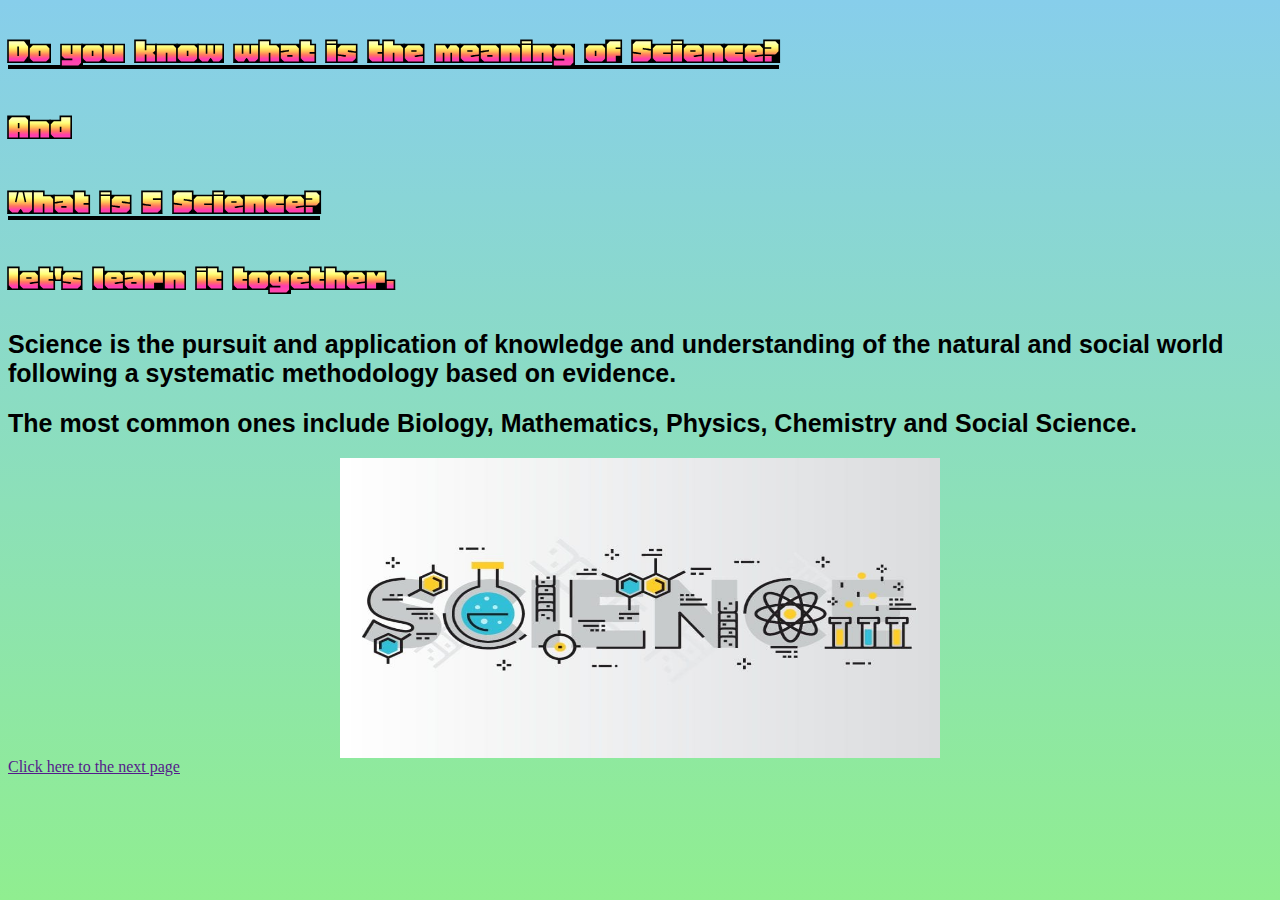
<file: index.html>
<!DOCTYPE html>
<html>
<head>
    <title>My Website</title>
    <link rel="stylesheet" type="text/css" href="index.css">
    <link href="https://fonts.googleapis.com/css2?family=Honk&family=Single+Day&display=swap" rel="stylesheet">
</head>
<body>
<h1><ins>Do you know what is the meaning of Science?</ins></h1>
<h1>And</h1>
<h1><ins>What is 5 Science?</ins></h1>
<h1><b>let's learn it together.</b></h2>
<h2><li>Science is the pursuit and application of knowledge and understanding of the natural and social world following a systematic methodology based on evidence.</li></h2>
<h2><li>The most common ones include Biology, Mathematics, Physics, Chemistry and Social Science.</li></h2>

<img src="Branches-of-Science.jpg"height=300 width="600"

</body>

<style>
    img{
        display: block;
        margin: auto;

    }
</style>

<a href="">Click here to the next page</a>
</file>
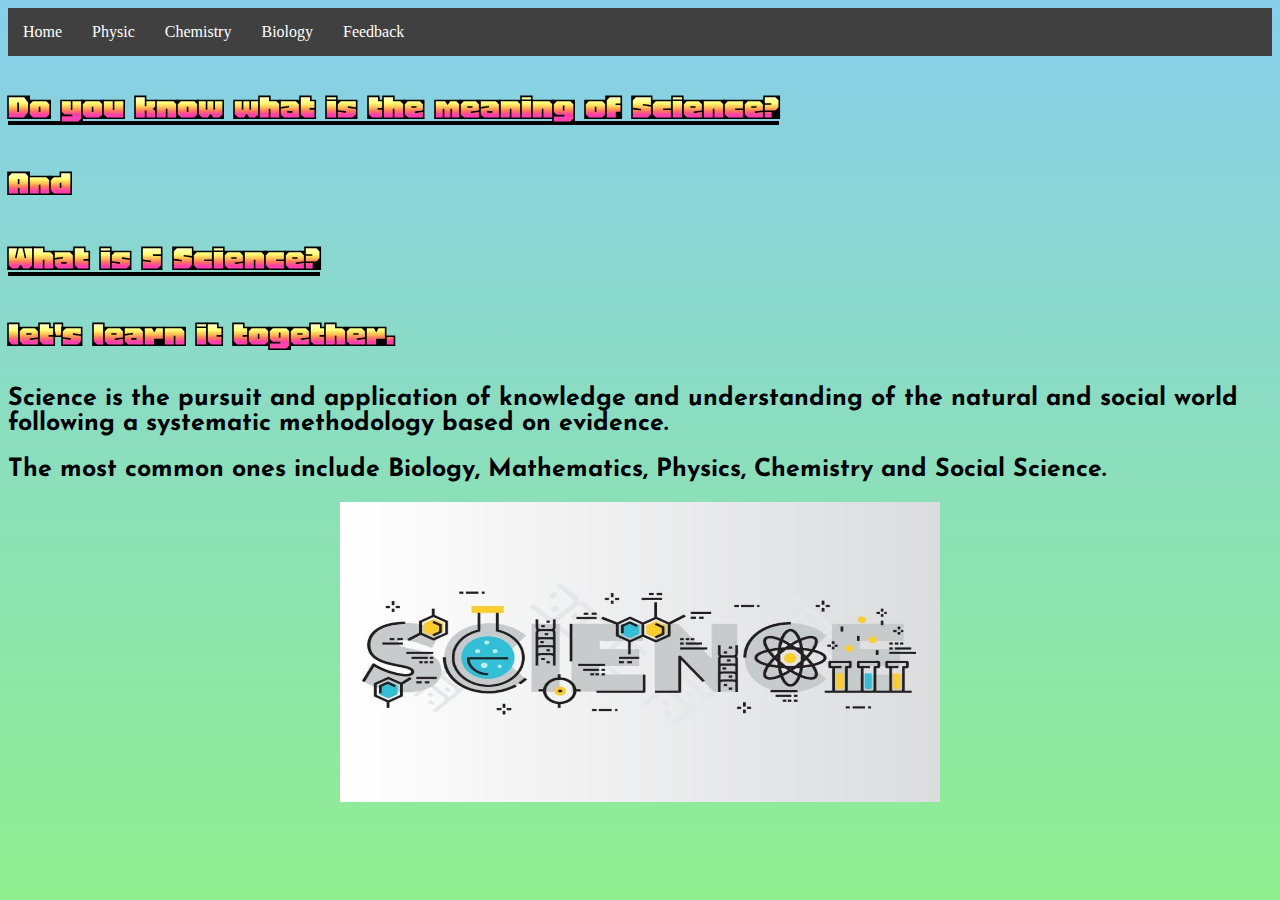
<file: firstpage.html>
<!DOCTYPE html>
<html>
<head>
    <title>My Website</title>
    <link rel="stylesheet" type="text/css" href="index.css">
    <link href="https://fonts.googleapis.com/css2?family=Honk:MORF@24&display=swap" rel="stylesheet">
    <link href="https://fonts.googleapis.com/css2?family=Honk:MORF@24&family=Josefin+Sans&display=swap" rel="stylesheet">
    <link href="https://fonts.googleapis.com/css2?family=Honk:MORF@24&family=Josefin+Sans&family=Rubik:wght@500&display=swap" rel="stylesheet">

    
   <nav class="navbar">
    <ul>
        <li><a href="firstpage.html">Home</a></li>
        <li><a href="secondpage.html">Physic</a></li>
        <li><a href="thridpage.html">Chemistry</a></li>
        <li><a href="fourthpage.html">Biology</a></li>
        <li><a href="feedback.html">Feedback</a></li>
    </ul>
   </nav>


</head>
<body>
<h1><ins>Do you know what is the meaning of Science?</ins></h1>
<h1>And</h1>
<h1><ins>What is 5 Science?</ins></h1>
<h1><b>let's learn it together.</b></h2>
<h2><li>Science is the pursuit and application of knowledge and understanding of the natural and social world following a systematic methodology based on evidence.</li></h2>
<h2><li>The most common ones include Biology, Mathematics, Physics, Chemistry and Social Science.</li></h2>

<img src="Branches-of-Science.jpg"height=300 width="600"

</body>

<style>
    img{
        display: block;
        margin: auto;

    }
</style>
</file>
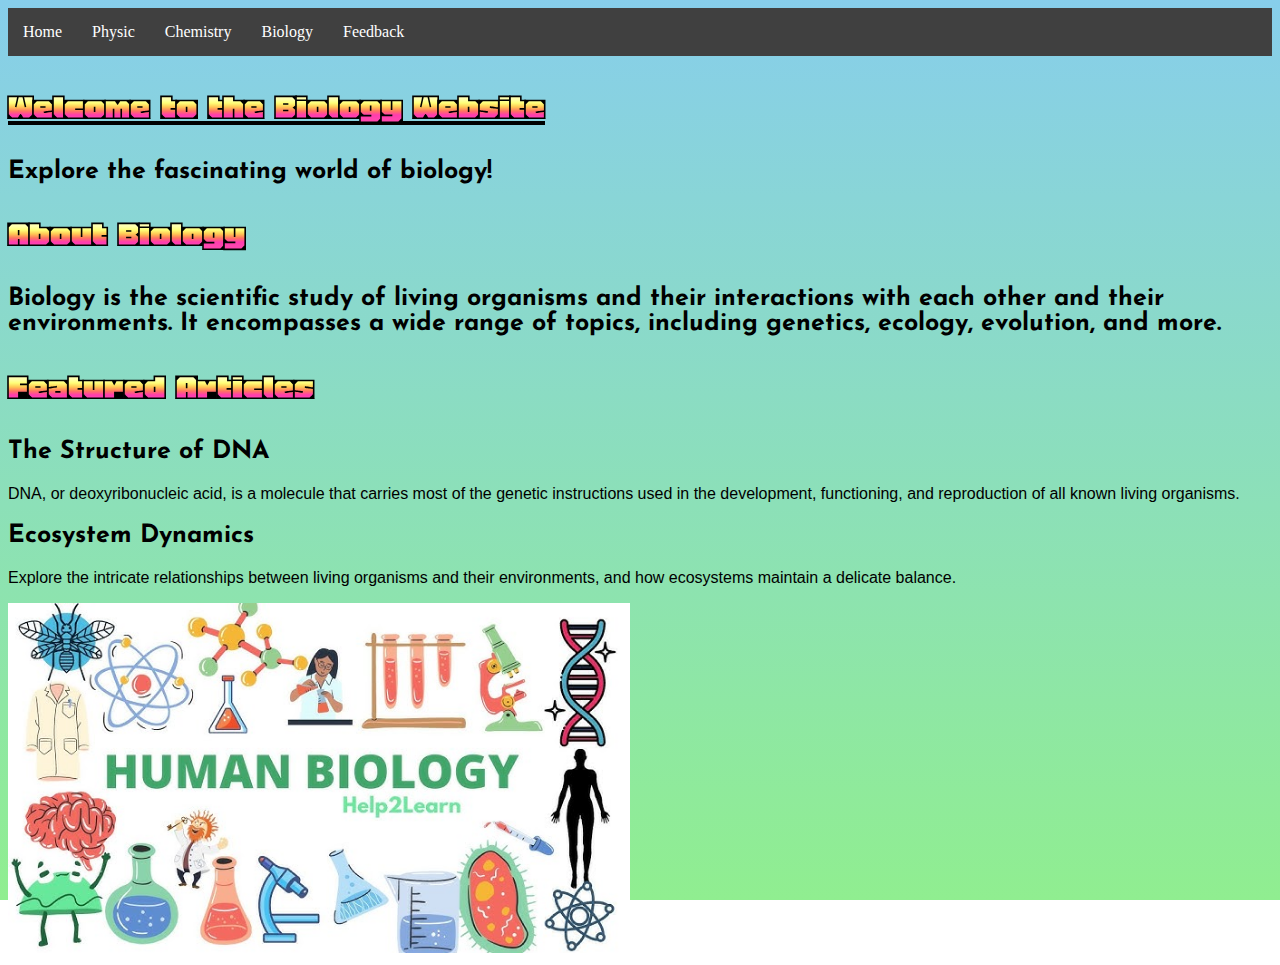
<file: fourthpage.html>
<!DOCTYPE html>
<html lang="en">
<head>
    <meta charset="UTF-8">
    <meta name="viewport" content="width=device-width, initial-scale=1.0">
    <link rel="stylesheet" type="text/css" href="index.css">
    <link href="https://fonts.googleapis.com/css2?family=Honk:MORF@24&display=swap" rel="stylesheet">
    <link href="https://fonts.googleapis.com/css2?family=Honk:MORF@24&family=Josefin+Sans&display=swap" rel="stylesheet"
    <link href="https://fonts.googleapis.com/css2?family=Honk:MORF@24&family=Josefin+Sans&family=Rubik:wght@500&display=swap" rel="stylesheet">

    <nav class="navbar">
        <ul>
            <li><a href="firstpage.html">Home</a></li>
            <li><a href="secondpage.html">Physic</a></li>
            <li><a href="thridpage.html">Chemistry</a></li>
            <li><a href="fourthpage.html">Biology</a></li>
            <li><a href="feedback.html">Feedback</a></li>
        </ul>
       </nav>
    

    <title>Biology</title>

</head>
<body>

    <header>
        <h1><ins>Welcome to the Biology Website</h1>
        <h2>Explore the fascinating world of biology!</h2>
    </header>

    <section>
        <h1>About Biology</h1>
        <h2>
            Biology is the scientific study of living organisms and their interactions with each other and their environments.
            It encompasses a wide range of topics, including genetics, ecology, evolution, and more.
        </h2>
    </section>

    <section>
        <h1>Featured Articles</h1>

        <article>
            <h2>The Structure of DNA</h2>
            <p>
                DNA, or deoxyribonucleic acid, is a molecule that carries most of the genetic instructions used in the development,
                functioning, and reproduction of all known living organisms.
            </p>
        </article>

        <article>
            <h2>Ecosystem Dynamics</h2>
            <p>
                Explore the intricate relationships between living organisms and their environments, and how ecosystems maintain a delicate balance.
            </p>
        <img src="hq720.jpg" height="350"
        </article>
    </section>

</body>
</html>
</file>
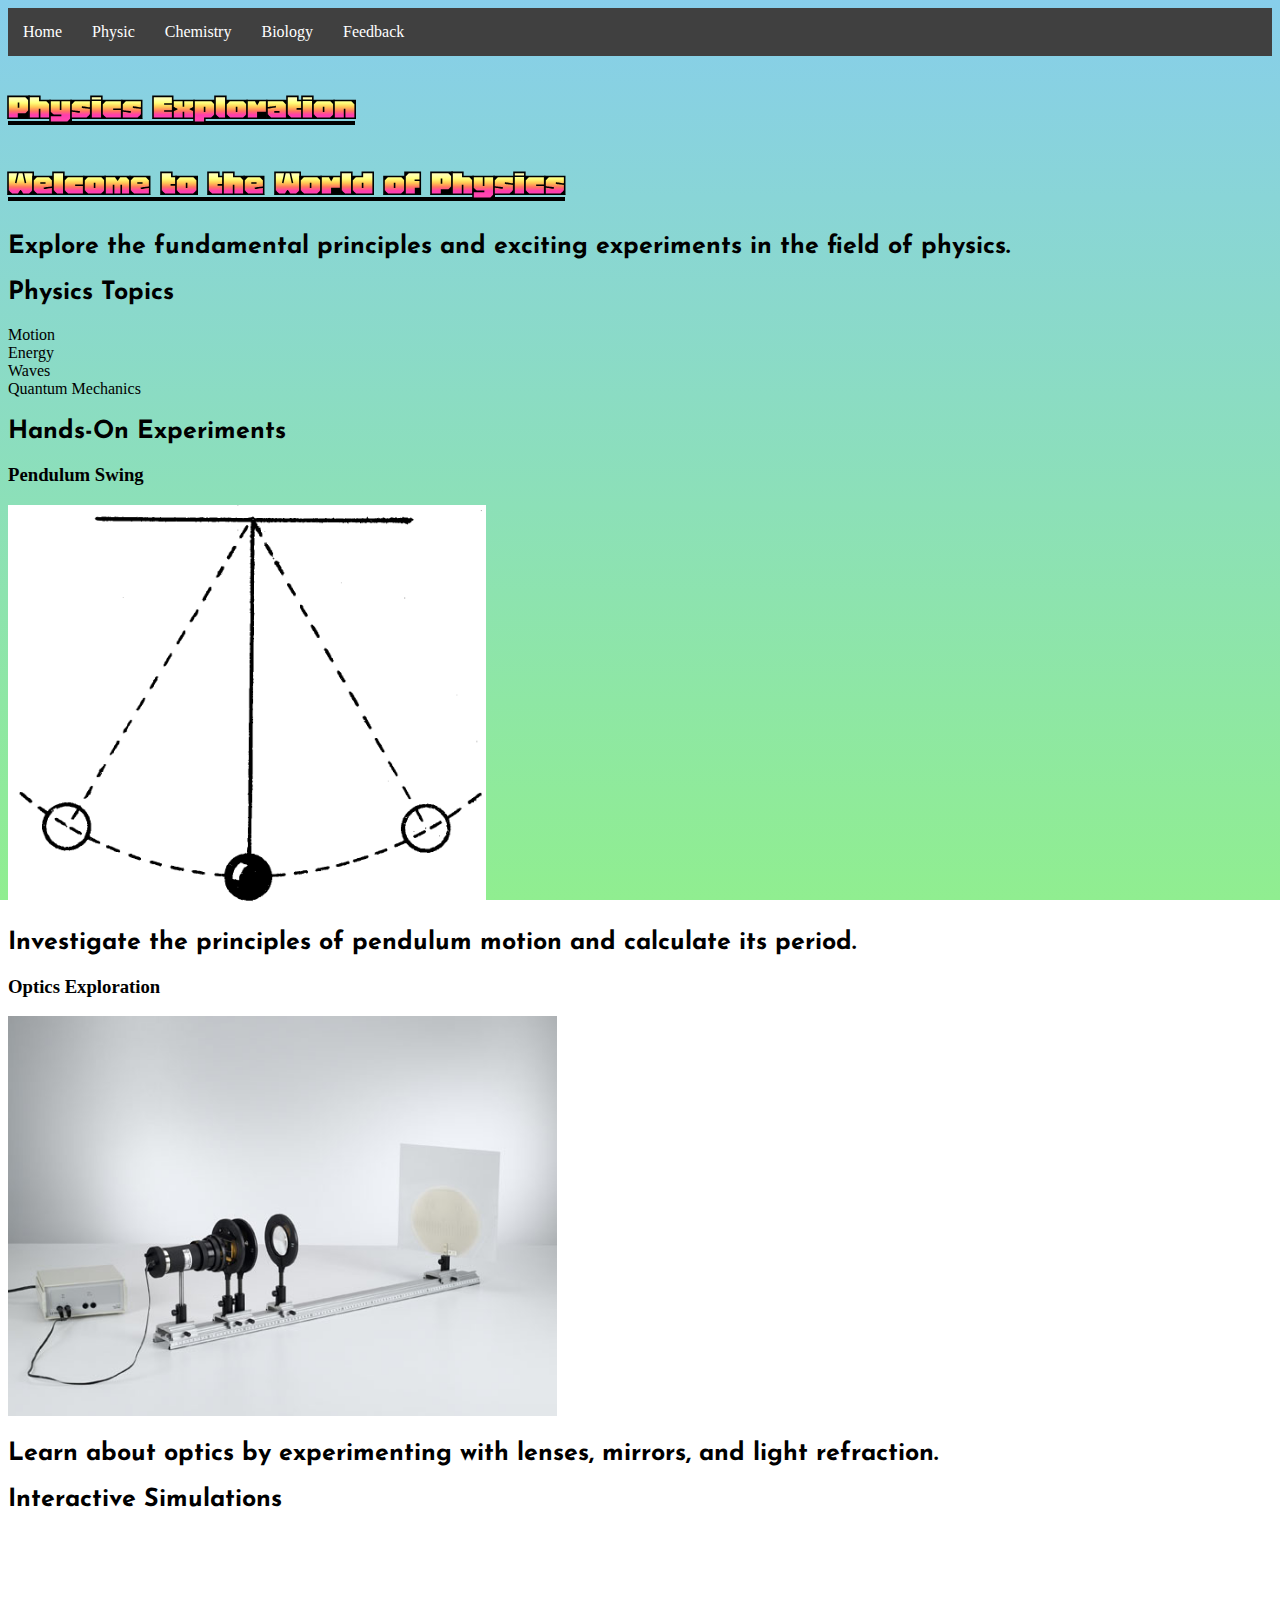
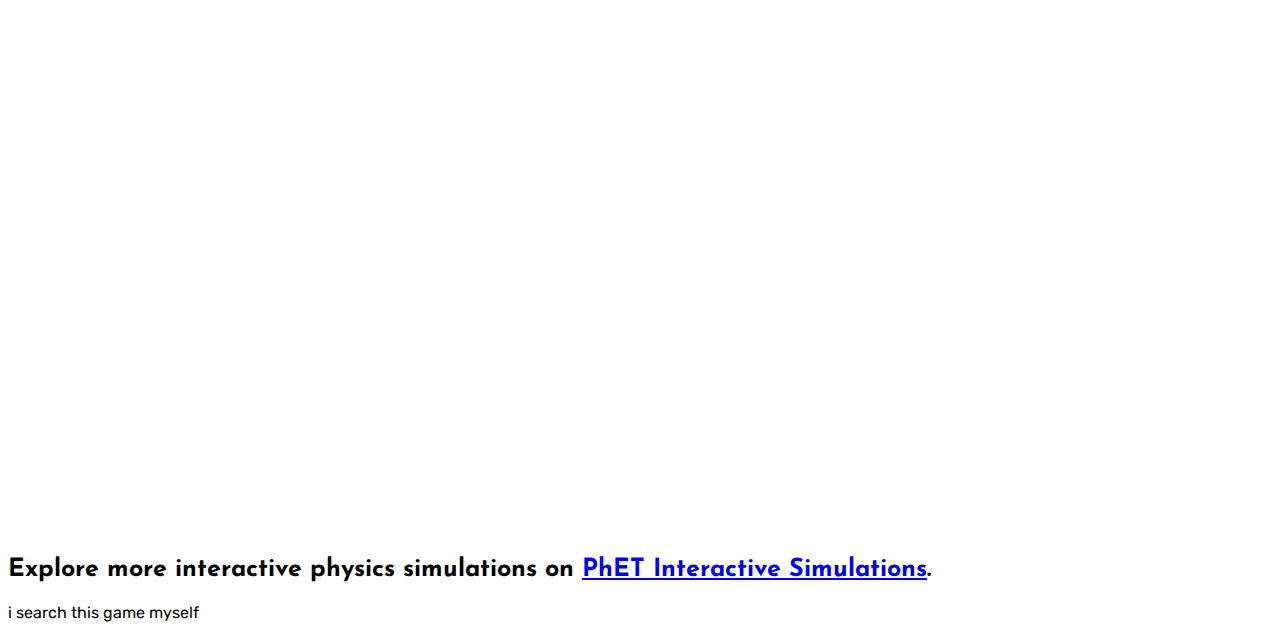
<file: secondpage.html>
<!DOCTYPE html>
<html>
<head>
    <title>Physics</title>
    <link rel="stylesheet" type="text/css" href="index.css">
    <link href="https://fonts.googleapis.com/css2?family=Honk:MORF@24&display=swap" rel="stylesheet">
    <link href="https://fonts.googleapis.com/css2?family=Honk:MORF@24&family=Josefin+Sans&display=swap" rel="stylesheet">
    <link href="https://fonts.googleapis.com/css2?family=Honk:MORF@24&family=Josefin+Sans&family=Rubik:wght@500&display=swap" rel="stylesheet">

    <nav class="navbar">
        <ul>
            <li><a href="firstpage.html">Home</a></li>
            <li><a href="secondpage.html">Physic</a></li>
            <li><a href="thridpage.html">Chemistry</a></li>
            <li><a href="fourthpage.html">Biology</a></li>
            <li><a href="feedback.html">Feedback</a></li>
        </ul>
       </nav>
    
</head>
<body>
    <header>
            <h1><ins>Physics Exploration</h1>

    </header>
    
        <main>
            <section id="home">
                <h1><ins>Welcome to the World of Physics</h1>
                <h2>Explore the fundamental principles and exciting experiments in the field of physics.</h2>
            </section>
    
            <section id="topics">
                <h2>Physics Topics</h2>
                <li>Motion</li>
                <li>Energy</li>
                <li>Waves</li>
                <li>Quantum Mechanics</li>
            </section>
    
            <section id="experiments">
                <h2>Hands-On Experiments</h2>
                <div class="experiment-container">
                    <div class="experiment">
                        <h3>Pendulum Swing</h3>
                        <img src="5b96cddc3ad98973c2c2e4c8_Pendulum_Diagram.png" height="400" alt="Pendulum Swing">
                        <h2>Investigate the principles of pendulum motion and calculate its period.</h2>

                        
                    </div>
                    <div class="experiment">
                        <h3>Optics Exploration</h3>
                        <img src="P5141_b.jpg" height="400" alt="Optics Experiment">
                        <h2>Learn about optics by experimenting with lenses, mirrors, and light refraction.</h2>
                    </div>
                </div>
            </section>
    
            <section id="simulations">
                <h2>Interactive Simulations</h2>
                <iframe src="https://phet.colorado.edu/sims/html/energy-forms-and-changes/latest/energy-forms-and-changes_en.html" width="800" height="600" frameborder="0"></iframe>
                <h2>Explore more interactive physics simulations on <a href="https://phet.colorado.edu/" target="_blank" rel="noopener noreferrer">PhET Interactive Simulations</a>.</h2>
                <P>i search this game myself</P>
            
            </section>
        </main>
    
    </body>
    </html>
</file>
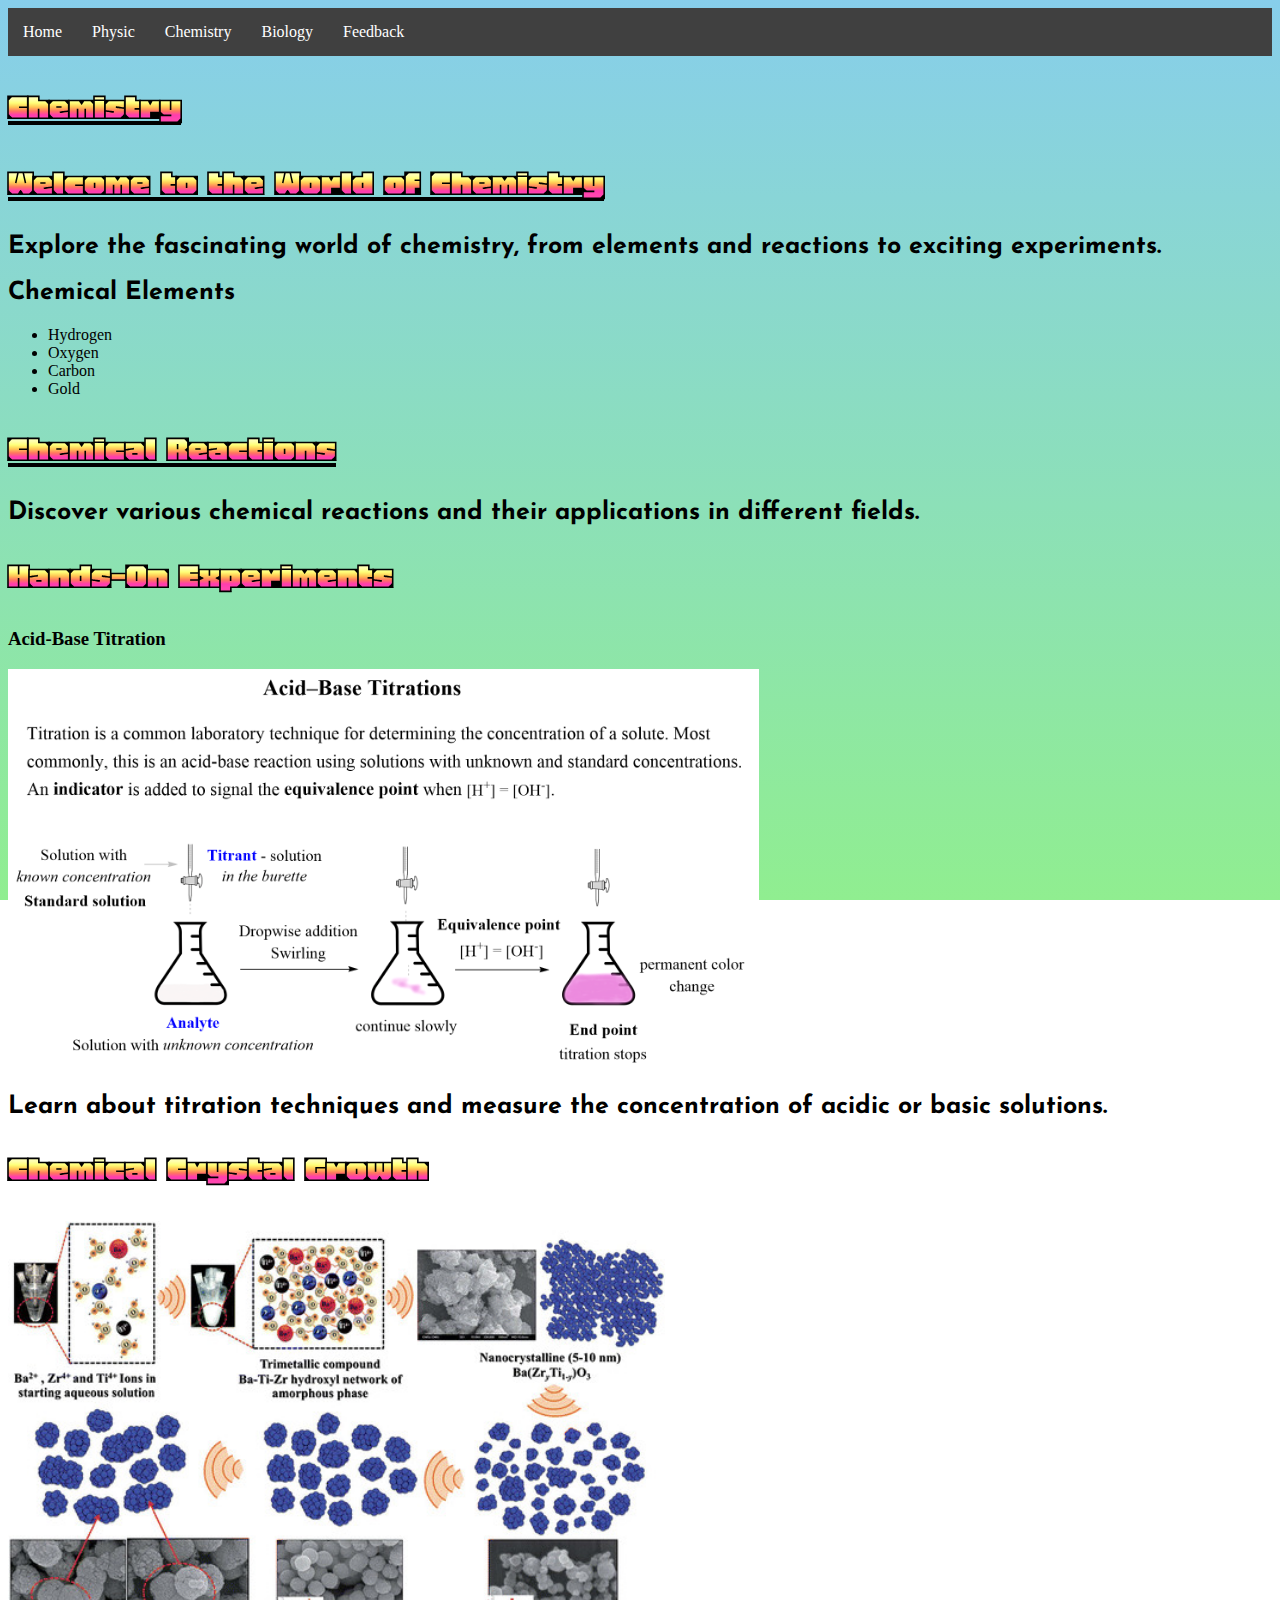
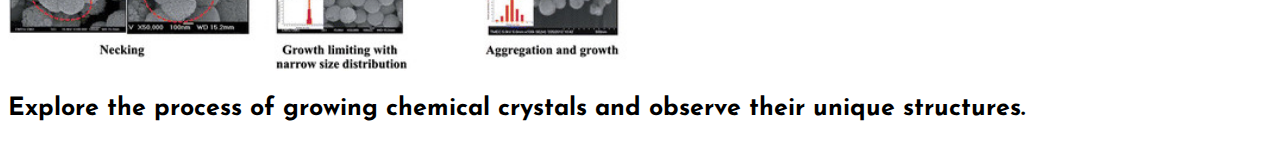
<file: thridpage.html>
<!DOCTYPE html>
<html lang="en">
<head>
    <meta charset="UTF-8">
    <meta name="viewport" content="width=device-width, initial-scale=1.0">
    <link rel="stylesheet" type="text/css" href="index.css">
    <link href="https://fonts.googleapis.com/css2?family=Honk:MORF@24&display=swap" rel="stylesheet">
    <link href="https://fonts.googleapis.com/css2?family=Honk:MORF@24&family=Josefin+Sans&display=swap" rel="stylesheet">
    <link href="https://fonts.googleapis.com/css2?family=Honk:MORF@24&family=Josefin+Sans&family=Rubik:wght@500&display=swap" rel="stylesheet">

    <nav class="navbar">
        <ul>
            <li><a href="firstpage.html">Home</a></li>
            <li><a href="secondpage.html">Physic</a></li>
            <li><a href="thridpage.html">Chemistry</a></li>
            <li><a href="fourthpage.html">Biology</a></li>
            <li><a href="feedback.html">Feedback</a></li>
        </ul>
       </nav>
    
    <title>Chemistry</title>
</head>
<body>
    <header>
        <h1><ins>Chemistry</h1>
        <nav>

    </header>

    <main>
        <section id="home">
            <h1><ins>Welcome to the World of Chemistry</h1>
            <h2>Explore the fascinating world of chemistry, from elements and reactions to exciting experiments.</ph3>
        </section>

        <section id="elements">
            <h2>Chemical Elements</h2>
            <ul>
                <li>Hydrogen</li>
                <li>Oxygen</li>
                <li>Carbon</li>
                <li>Gold</li>
            </ul>
        </section>

        <section id="reactions">
            <h1><ins>Chemical Reactions</h1>
            <h2>Discover various chemical reactions and their applications in different fields.</h2>
        </section>

        <section id="experiments">
            <h1>Hands-On Experiments</h1>
            <div class="experiment-container">
                <div class="experiment">
                    <h3>Acid-Base Titration</h3>
                    <img src="Acid-base-titrations-titrant-analyte-equivalnce-point-and-point.png" height="400" alt="Acid-Base Titration Experiment">
                    <h2>Learn about titration techniques and measure the concentration of acidic or basic solutions.</h2>
                </div>
                <div class="experiment">
                    <h1>Chemical Crystal Growth</h1>
                    <img src="Schematic-diagrams-illustrating-formation-of-the-crystal-growth-mechanism-Reproduced.png" height="450" alt="Chemical Crystal Growth Experiment">
                    <h2>Explore the process of growing chemical crystals and observe their unique structures.</h2>
                        
                </div>
            </div>
        </section>
    </main>

   
</body>
</html>
</file>
<file: index.css>
body{
    background: linear-gradient(skyblue,lightgreen);
    background-repeat: no-repeat;
    background-attachment: fixed;
}
h1{
    font-family: 'Honk', system-ui;
    font-size: 40px;
}
h2{
    font-family: 'Josefin Sans', sans-serif;
    font-size: 25px;
}
p{
    font-family: 'Rubik', sans-serif;
    font: size 20px;
}
.navbar ul{
    list-style-type: none;
    background-color: hsl(0 0% 25%);
    padding: 0px;
    margin: 0px;
    overflow: hidden;
}
.navbar a{
    color:white;
    text-decoration: none;
    padding: 15px;
    display: block;
    text-align: center;
}
.navbar a:hover{
    background-color: hsl(0, 0% ,10%);
}
.navbar li{
    float: left;
}
</file>
